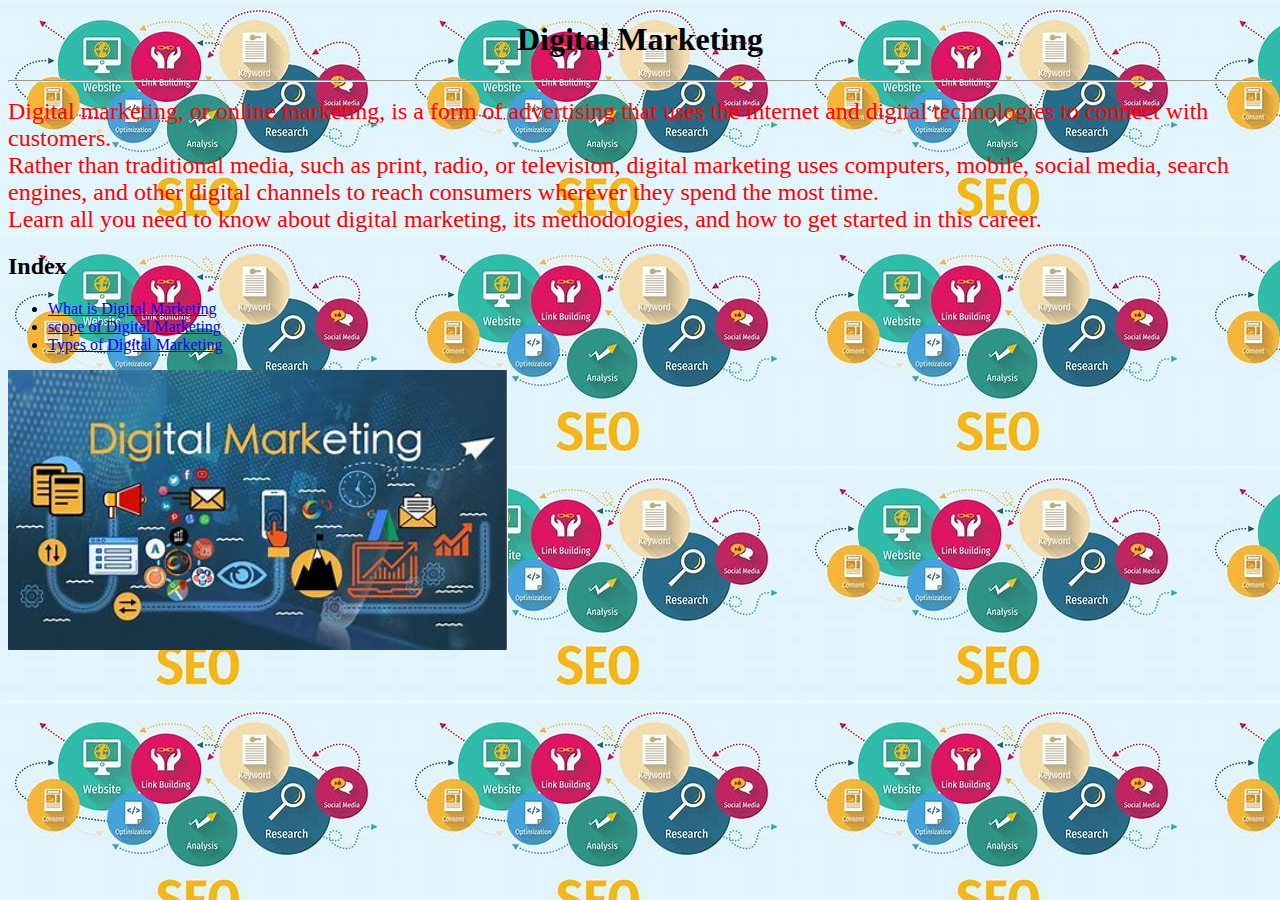
<file: index.html>
<!DOCTYPE html>
<html lang="en">
<head>
    <meta charset="UTF-8">
    <meta name="viewport" content="width=device-width, initial-scale=1.0">
    <title>Document</title>
</head>
<body background="/download (1).jpeg">
    <h1 align="center" >
      <font>Digital Marketing</font>
     
    </h1>
    <hr >
    <font color="red" size="5">
    <p > 
        Digital marketing, or online marketing, is a form of advertising that uses the internet and digital technologies to connect with customers. <br> Rather than traditional media, such as print, radio, or television, digital marketing uses computers, mobile, social media, search engines, and other digital channels to reach consumers wherever they spend the most time.
<br>
Learn all you need to know about digital marketing, its methodologies, and how to get started in this career.
</font>   
</p>
    <h2> 
         Index 
     
    </h2>
   <ul>
    <li>
        <a href="whatisdigitalmarketing.html">What is Digital Marketing</a>
    </li>
    <li>
         <a href="scope.html">scope of Digital Marketing</a>  
    </li>
    <li>
       <a href="types.html"> Types of Digital Marketing</a>
    </li>
    
   </ul>
   <img src="OIP (1).jpeg" alt="digital marketing" width="500">

</body>
</html>
</file>
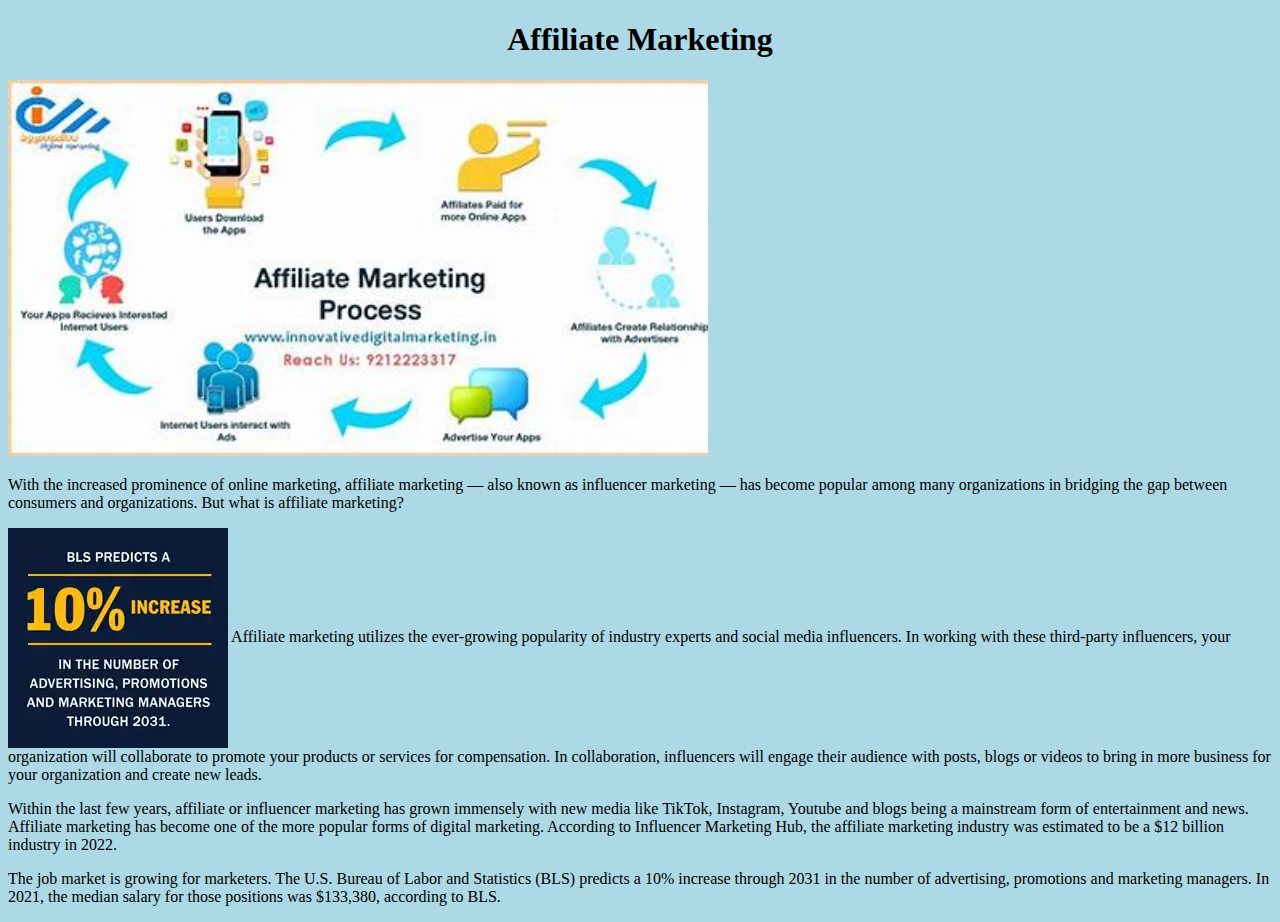
<file: affiliate.html>
<!DOCTYPE html>
<html lang="en">
<head>
    <meta charset="UTF-8">
    <meta name="viewport" content="width=device-width, initial-scale=1.0">
    <title>Document</title>
</head>
<body bgcolor="lightblue">
    <h1 align="center">
        Affiliate Marketing
    </h1>
    <img src="OIP (2).jpeg" width="700">
    <p>
        With the increased prominence of online marketing, affiliate marketing — also known as influencer marketing — has become popular among many organizations in bridging the gap between consumers and organizations. But what is affiliate marketing?
    </p>
    <img src="types-of-digital-marketing-infographic2-update-8923.webp"
    <p align="center">
        Affiliate marketing utilizes the ever-growing popularity of industry experts and social media influencers. In working with these third-party influencers, your organization will collaborate to promote your products or services for compensation. In collaboration, influencers will engage their audience with posts, blogs or videos to bring in more business for your organization and create new leads.
    </p>
    <p>
        Within the last few years, affiliate or influencer marketing has grown immensely with new media like TikTok, Instagram, Youtube and blogs being a mainstream form of entertainment and news. Affiliate marketing has become one of the more popular forms of digital marketing. According to Influencer Marketing Hub, the affiliate marketing industry was estimated to be a $12 billion industry in 2022.
    </p>
    <p>
        The job market is growing for marketers. The U.S. Bureau of Labor and Statistics (BLS) predicts a 10% increase through 2031 in the number of advertising, promotions and marketing managers. In 2021, the median salary for those positions was $133,380, according to BLS.
    </p>
</body>
</html>
</file>
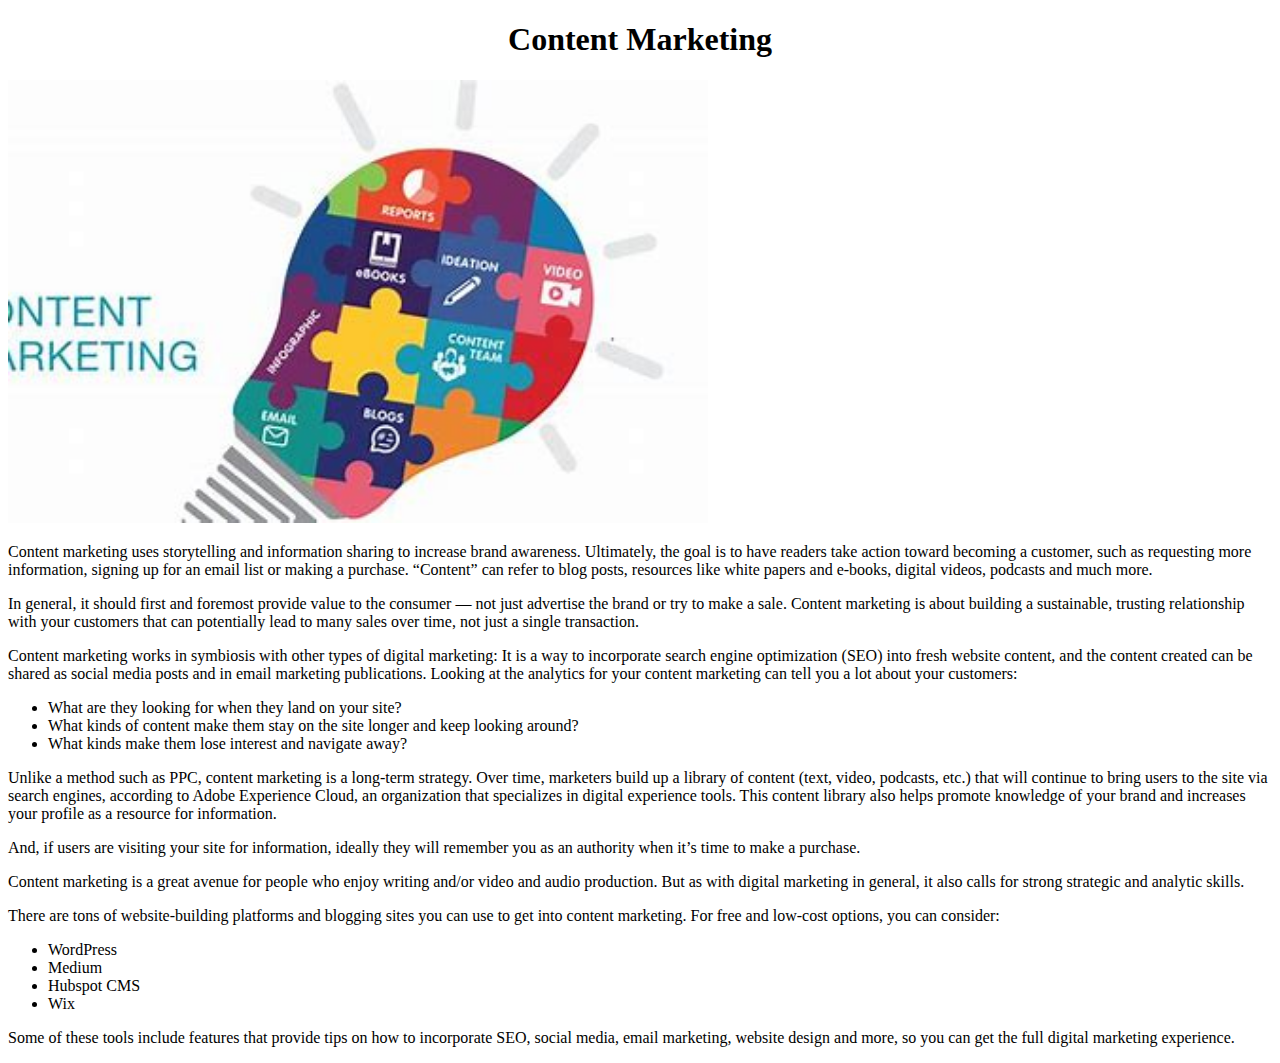
<file: content.html>
<!DOCTYPE html>
<html lang="en">
<head>
    <meta charset="UTF-8">
    <meta name="viewport" content="width=device-width, initial-scale=1.0">
    <title>Document</title>
</head>
<body>
    <h1 align="center">
        Content Marketing
    </h1>
    <img src="OIP (3).jpeg" width="700" alt="content image">
    <p>
        Content marketing uses storytelling and information sharing to increase brand awareness. Ultimately, the goal is to have readers take action toward becoming a customer, such as requesting more information, signing up for an email list or making a purchase. “Content” can refer to blog posts, resources like white papers and e-books, digital videos, podcasts and much more.
    </p>
    <p>
        In general, it should first and foremost provide value to the consumer — not just advertise the brand or try to make a sale. Content marketing is about building a sustainable, trusting relationship with your customers that can potentially lead to many sales over time, not just a single transaction.
    </p>
<p>
    Content marketing works in symbiosis with other types of digital marketing: It is a way to incorporate search engine optimization (SEO) into fresh website content, and the content created can be shared as social media posts and in email marketing publications. Looking at the analytics for your content marketing can tell you a lot about your customers:
</p>
<ul>
    <li>
        What are they looking for when they land on your site?
    </li>
    <li>
        What kinds of content make them stay on the site longer and keep looking around?
    </li>
    <li>
        What kinds make them lose interest and navigate away?
    </li>
</ul>
<p>
    Unlike a method such as PPC, content marketing is a long-term strategy. Over time, marketers build up a library of content (text, video, podcasts, etc.) that will continue to bring users to the site via search engines, according to Adobe Experience Cloud, an organization that specializes in digital experience tools. This content library also helps promote knowledge of your brand and increases your profile as a resource for information.
</p>
<p>
    And, if users are visiting your site for information, ideally they will remember you as an authority when it’s time to make a purchase.
</p>
<p>
    Content marketing is a great avenue for people who enjoy writing and/or video and audio production. But as with digital marketing in general, it also calls for strong strategic and analytic skills.
</p>
<p>
    There are tons of website-building platforms and blogging sites you can use to get into content marketing. For free and low-cost options, you can consider:
</p>
<ul>
    <li>
        WordPress
    </li>
    <li>
        Medium
    </li>
    <li>
        Hubspot CMS
    </li>
    <li>
        Wix
    </li>
</ul>
<p>
    Some of these tools include features that provide tips on how to incorporate SEO, social media, email marketing, website design and more, so you can get the full digital marketing experience.
</p>

</body>
</html>
</file>
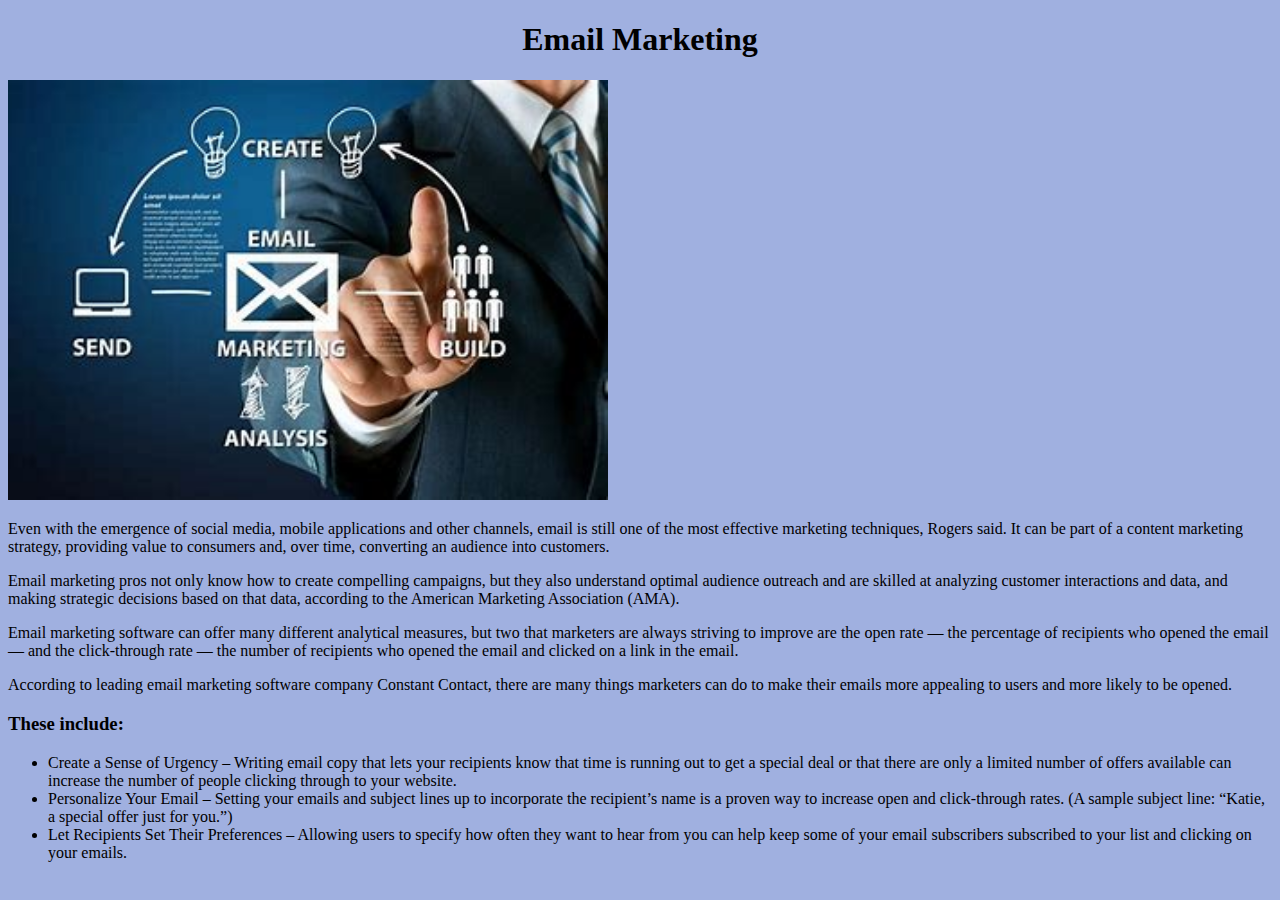
<file: Email.html>
<!DOCTYPE html>
<html lang="en">
<head>
    <meta charset="UTF-8">
    <meta name="viewport" content="width=\, initial-scale=1.0">
    <title>Document</title>
</head>
<body bgcolor="navyblue">
    <h1 align="center">
        Email Marketing
    </h1>
    <img src="OIP (4).jpeg" width="600" alt="emailmarketing">
    <p>
        Even with the emergence of social media, mobile applications and other channels, email is still one of the most effective marketing techniques, Rogers said. It can be part of a content marketing strategy, providing value to consumers and, over time, converting an audience into customers.
    </p>
<p>
    Email marketing pros not only know how to create compelling campaigns, but they also understand optimal audience outreach and are skilled at analyzing customer interactions and data, and making strategic decisions based on that data, according to the American Marketing Association (AMA).
</p>
<p>
    Email marketing software can offer many different analytical measures, but two that marketers are always striving to improve are the open rate — the percentage of recipients who opened the email — and the click-through rate — the number of recipients who opened the email and clicked on a link in the email.
</p>
<p>
    According to leading email marketing software company Constant Contact, there are many things marketers can do to make their emails more appealing to users and more likely to be opened.
</p>
<h3>
    These include:
</h3>
<ul>
    <li>
        Create a Sense of Urgency – Writing email copy that lets your recipients know that time is running out to get a special deal or that there are only a limited number of offers available can increase the number of people clicking through to your website.

    </li>
    <li>
        Personalize Your Email – Setting your emails and subject lines up to incorporate the recipient’s name is a proven way to increase open and click-through rates. (A sample subject line: “Katie, a special offer just for you.”)

    </li>
    <li>
        Let Recipients Set Their Preferences – Allowing users to specify how often they want to hear from you can help keep some of your email subscribers subscribed to your list and clicking on your emails.
    </li>
</ul>
</body>
</html>
</file>
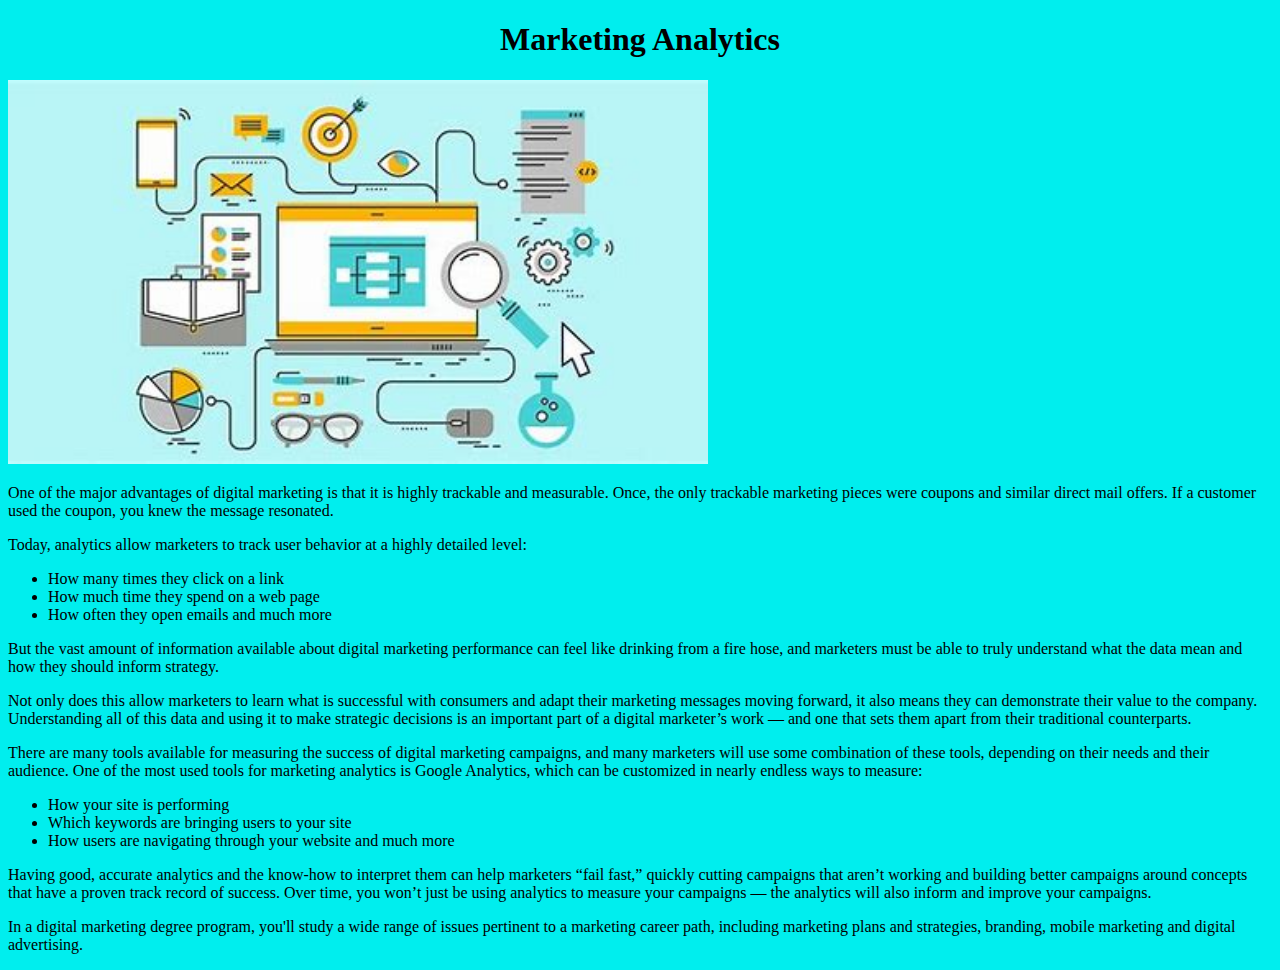
<file: marketing.html>
<!DOCTYPE html>
<html lang="en">
<head>
    <meta charset="UTF-8">
    <meta name="viewport" content="width=device-width, initial-scale=1.0">
    <title>Document</title>
</head>
<body bgcolor="lightblueeeeeeeeeeeeeeee">
    <h1 align="center">
        Marketing Analytics
    </h1>
    <img src="download.jpeg" alt="marketinganalutics" width="700">
<p>
    One of the major advantages of digital marketing is that it is highly trackable and measurable. Once, the only trackable marketing pieces were coupons and similar direct mail offers. If a customer used the coupon, you knew the message resonated.
</p>
<p>
    Today, analytics allow marketers to track user behavior at a highly detailed level:
</p>
<ul>
    <li>
        How many times they click on a link
    </li>
<li>
    How much time they spend on a web page
</li>
<li>
    How often they open emails and much more
</li>
</ul>
<p>
    But the vast amount of information available about digital marketing performance can feel like drinking from a fire hose, and marketers must be able to truly understand what the data mean and how they should inform strategy.
</p>
<p>
    Not only does this allow marketers to learn what is successful with consumers and adapt their marketing messages moving forward, it also means they can demonstrate their value to the company. Understanding all of this data and using it to make strategic decisions is an important part of a digital marketer’s work — and one that sets them apart from their traditional counterparts.
</p>
<p>
    There are many tools available for measuring the success of digital marketing campaigns, and many marketers will use some combination of these tools, depending on their needs and their audience. One of the most used tools for marketing analytics is Google Analytics, which can be customized in nearly endless ways to measure:
</p>
<ul>
    <li>
        How your site is performing
    </li>
    <li>
        Which keywords are bringing users to your site
    </li>
    <li>
        How users are navigating through your website and much more
    </li>

</ul>
<p>
    Having good, accurate analytics and the know-how to interpret them can help marketers “fail fast,” quickly cutting campaigns that aren’t working and building better campaigns around concepts that have a proven track record of success. Over time, you won’t just be using analytics to measure your campaigns — the analytics will also inform and improve your campaigns.
</p>
<p>
    In a digital marketing degree program, you'll study a wide range of issues pertinent to a marketing career path, including marketing plans and strategies, branding, mobile marketing and digital advertising.  
</p>
</body>
</html>
</file>
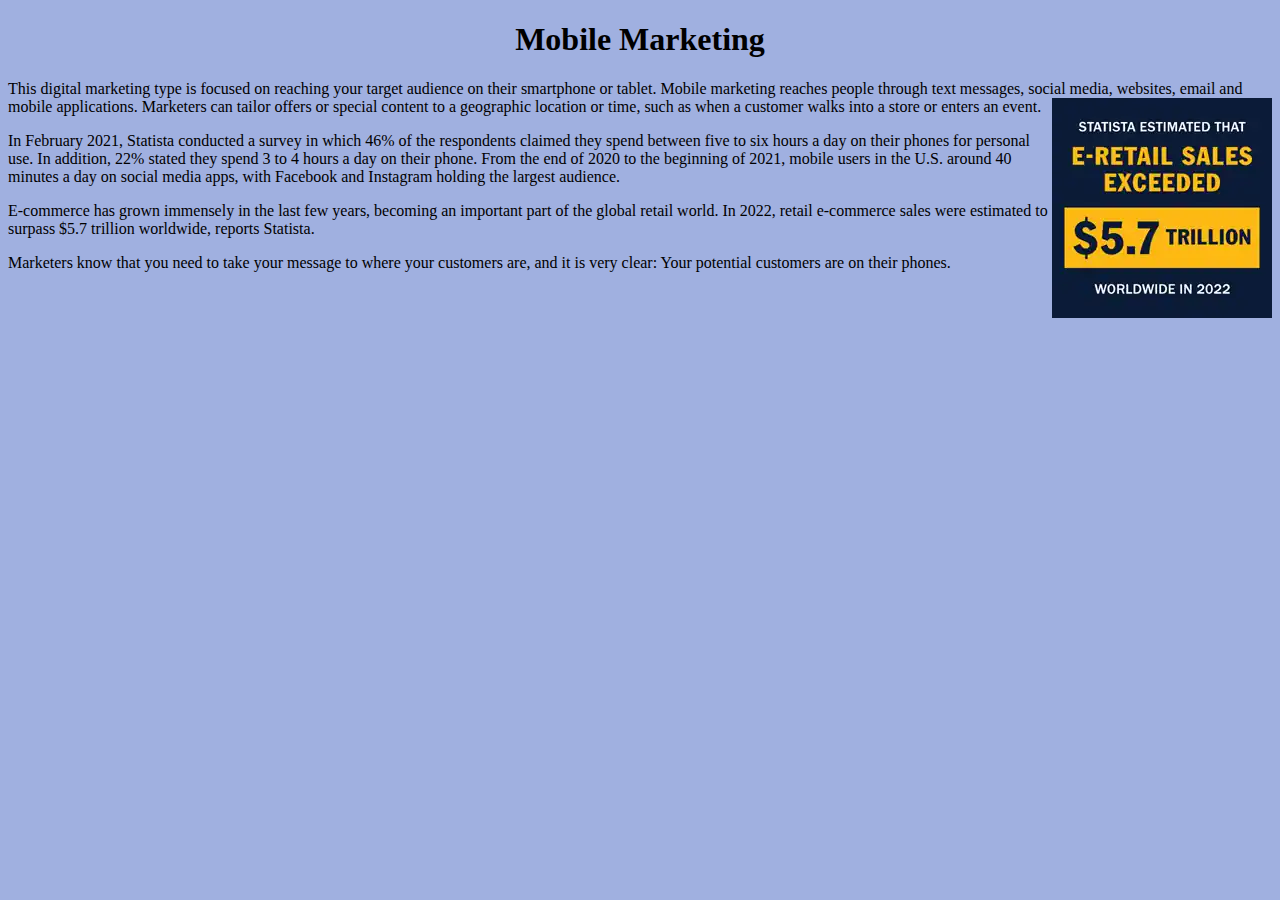
<file: mobile.html>
<!DOCTYPE html>
<html lang="en">
<head>
    <meta charset="UTF-8">
    <meta name="viewport" content="width=device-width, initial-scale=1.0">
    <title>Document</title>
</head>
<body bgcolor="navyblue">
    <h1 align="center">
        Mobile Marketing
    </h1>
    <p>
        This digital marketing type is focused on reaching your target audience on their smartphone or tablet. Mobile marketing reaches people through text messages, social media, websites, email and mobile applications. Marketers can tailor offers or special content to a geographic location or time, such as when a customer walks into a store or enters an event.
    <img  src="2022-eretail-sales-infographic-5.webp" align="right"
</p>
<p>
    In February 2021, Statista conducted a survey in which 46% of the respondents claimed they spend between five to six hours a day on their phones for personal use. In addition, 22% stated they spend 3 to 4 hours a day on their phone. From the end of 2020 to the beginning of 2021, mobile users in the U.S. around 40 minutes a day on social media apps, with Facebook and Instagram holding the largest audience.
</p>
<p>
    E-commerce has grown immensely in the last few years, becoming an important part of the global retail world. In 2022, retail e-commerce sales were estimated to surpass $5.7 trillion worldwide, reports Statista.
</p>
<p>
    Marketers know that you need to take your message to where your customers are, and it is very clear: Your potential customers are on their phones.
</p>
</body>
</html>
</file>
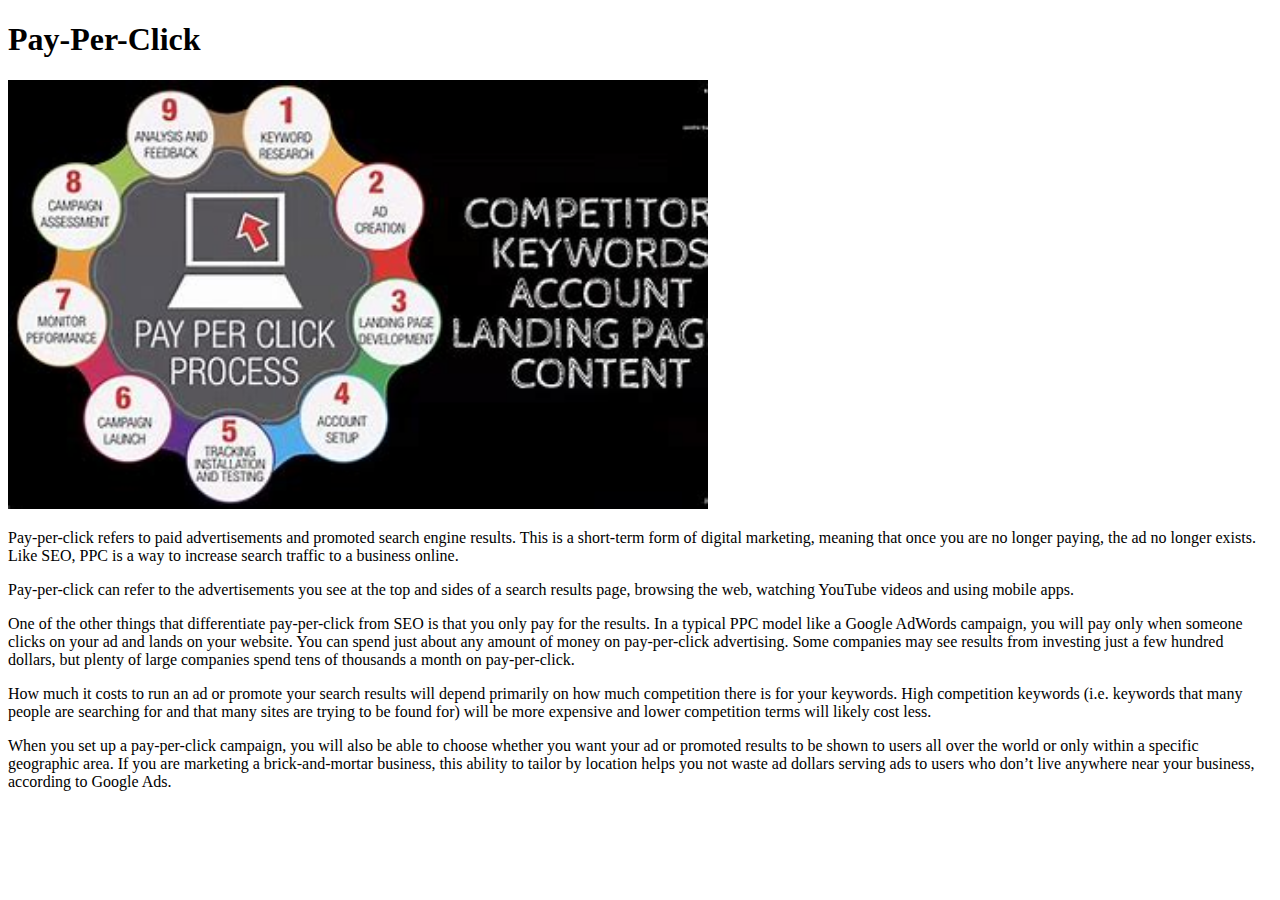
<file: pay.html>
<!DOCTYPE html>
<html lang="en">
<head>
    <meta charset="UTF-8">
    <meta name="viewport" content="width=device-width, initial-scale=1.0">
    <title>Document</title>
</head>
<body>
    
    <h1>
        Pay-Per-Click
    </h1>
    <img src="OIP (5).jpeg" alt="Pay-Per-Click" width="700">
<p>
    Pay-per-click refers to paid advertisements and promoted search engine results. This is a short-term form of digital marketing, meaning that once you are no longer paying, the ad no longer exists. Like SEO, PPC is a way to increase search traffic to a business online.
</p>
<p>
    Pay-per-click can refer to the advertisements you see at the top and sides of a search results page, browsing the web, watching YouTube videos and using mobile apps.
</p>
<p>
    One of the other things that differentiate pay-per-click from SEO is that you only pay for the results. In a typical PPC model like a Google AdWords campaign, you will pay only when someone clicks on your ad and lands on your website. You can spend just about any amount of money on pay-per-click advertising. Some companies may see results from investing just a few hundred dollars, but plenty of large companies spend tens of thousands a month on pay-per-click.
</p>
<p>
    How much it costs to run an ad or promote your search results will depend primarily on how much competition there is for your keywords. High competition keywords (i.e. keywords that many people are searching for and that many sites are trying to be found for) will be more expensive and lower competition terms will likely cost less.
</p>
<p>
    When you set up a pay-per-click campaign, you will also be able to choose whether you want your ad or promoted results to be shown to users all over the world or only within a specific geographic area. If you are marketing a brick-and-mortar business, this ability to tailor by location helps you not waste ad dollars serving ads to users who don’t live anywhere near your business, according to Google Ads.
</p>
</body>
</html>
</file>
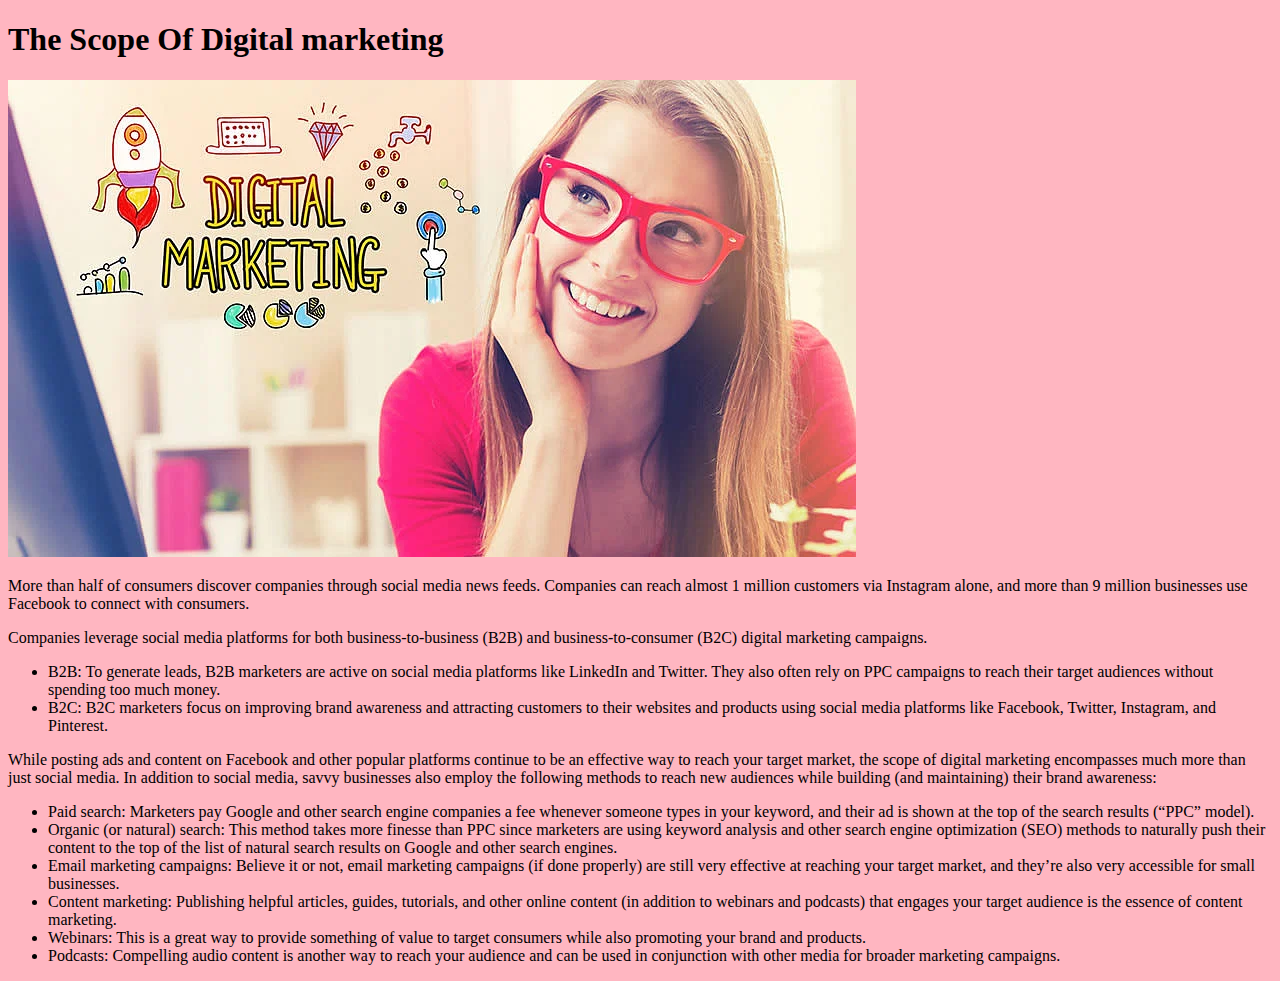
<file: scope.html>
<!DOCTYPE html>
<html lang="en">
<head>
    <meta charset="UTF-8">
    <meta name="viewport" content="width=device-width, initial-scale=1.0">
    <title>Document</title>
</head>
<body bgcolor="lightpink">
    <h1>
       The Scope Of Digital marketing
    </h1>
    <img src="The_Scope_of_Digital_Marketing_in_2022.webp">
    <p>
        More than half of consumers discover companies through social media news feeds. Companies can reach almost 1 million customers via Instagram alone, and more than 9 million businesses use Facebook to connect with consumers. 
    </p>
    <p>
        Companies leverage social media platforms for both business-to-business (B2B) and business-to-consumer (B2C) digital marketing campaigns.
    </p>
    <ul>
  <li>
    B2B: To generate leads, B2B marketers are active on social media platforms like LinkedIn and Twitter. They also often rely on PPC campaigns to reach their target audiences without spending too much money.
  </li>
  <li>
    B2C: B2C marketers focus on improving brand awareness and attracting customers to their websites and products using social media platforms like Facebook, Twitter, Instagram, and Pinterest.
  </li>
    </ul>

    <p>
        While posting ads and content on Facebook and other popular platforms continue to be an effective way to reach your target market, the scope of digital marketing encompasses much more than just social media. In addition to social media, savvy businesses also employ the following methods to reach new audiences while building (and maintaining) their brand awareness:
    </p>

    <ul>
        <li>
            Paid search: Marketers pay Google and other search engine companies a fee whenever someone types in your keyword, and their ad is shown at the top of the search results (“PPC” model).  
        </li>
        <li>
            Organic (or natural) search: This method takes more finesse than PPC since marketers are using keyword analysis and other search engine optimization (SEO) methods to naturally push their content to the top of the list of natural search results on Google and other search engines.
        </li>
        <li>
            Email marketing campaigns: Believe it or not, email marketing campaigns (if done properly) are still very effective at reaching your target market, and they’re also very accessible for small businesses.
        </li>
        <li>
            Content marketing: Publishing helpful articles, guides, tutorials, and other online content (in addition to webinars and podcasts) that engages your target audience is the essence of content marketing.
        </li>
        <li>
            Webinars: This is a great way to provide something of value to target consumers while also promoting your brand and products.
        </li>
        <li>
            Podcasts: Compelling audio content is another way to reach your audience and can be used in conjunction with other media for broader marketing campaigns.
        </li>
    </ul>
</body>
</html>
</file>
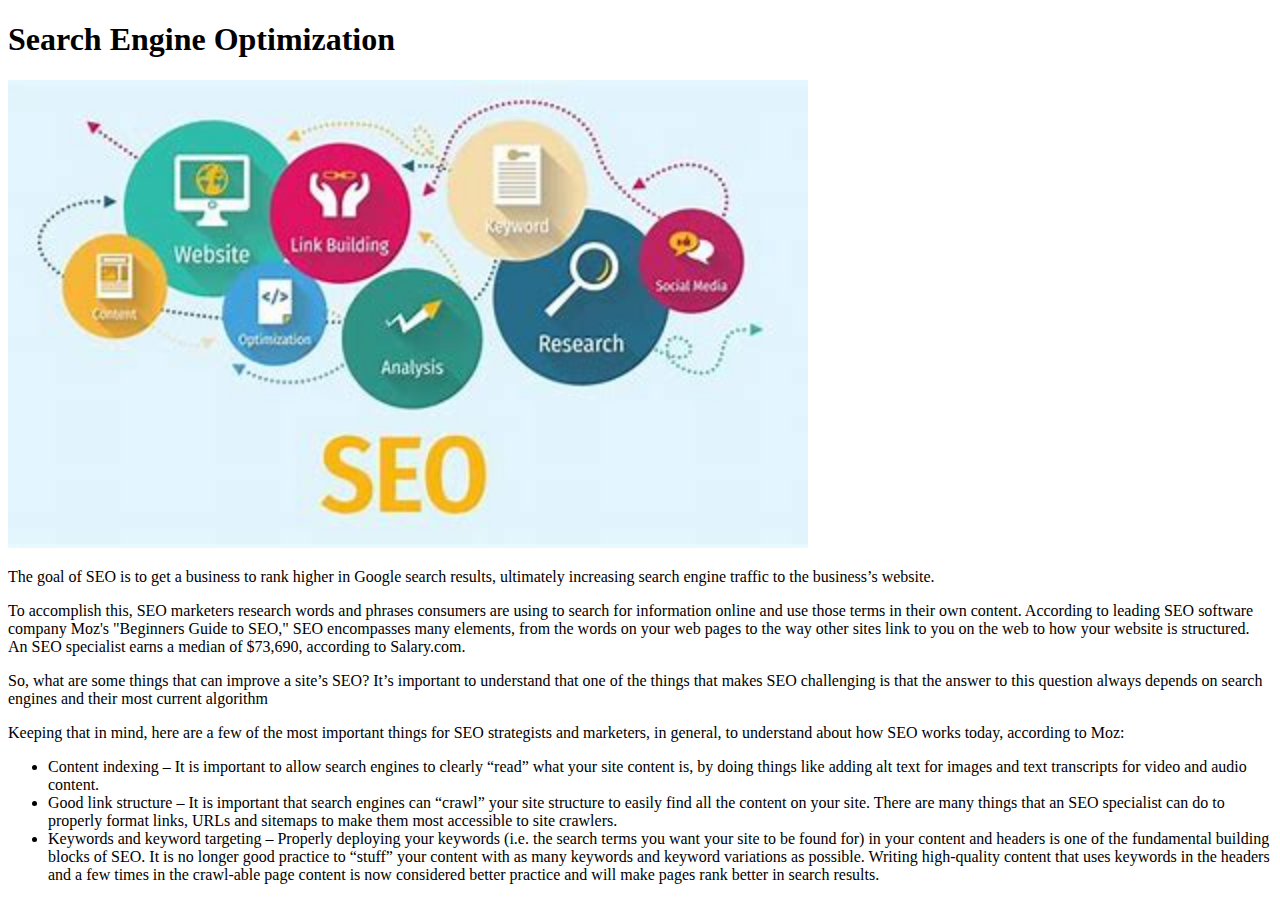
<file: search.html>
<!DOCTYPE html>
<html lang="en">
<head>
    <meta charset="UTF-8">
    <meta name="viewport" content="width=device-width, initial-scale=1.0">
    <title>Document</title>
</head>
<body>
    <h1>
    Search Engine Optimization</h1>
    <img src="download (1).jpeg" alt="Search" width="800">
<p>
    The goal of SEO is to get a business to rank higher in Google search results, ultimately increasing search engine traffic to the business’s website.
</p>
<p>
    To accomplish this, SEO marketers research words and phrases consumers are using to search for information online and use those terms in their own content. According to leading SEO software company Moz's "Beginners Guide to SEO," SEO encompasses many elements, from the words on your web pages to the way other sites link to you on the web to how your website is structured. An SEO specialist earns a median of $73,690, according to Salary.com.
</p>
<p>
    So, what are some things that can improve a site’s SEO? It’s important to understand that one of the things that makes SEO challenging is that the answer to this question always depends on search engines and their most current algorithm
</p>
<p>
    Keeping that in mind, here are a few of the most important things for SEO strategists and marketers, in general, to understand about how SEO works today, according to Moz:
</p>
<ul>
    <li>
        Content indexing – It is important to allow search engines to clearly “read” what your site content is, by doing things like adding alt text for images and text transcripts for video and audio content.

<li>Good link structure – It is important that search engines can “crawl” your site structure to easily find all the content on your site. There are many things that an SEO specialist can do to properly format links, URLs and sitemaps to make them most accessible to site crawlers.
</li>
<li>Keywords and keyword targeting – Properly deploying your keywords (i.e. the search terms you want your site to be found for) in your content and headers is one of the fundamental building blocks of SEO. It is no longer good practice to “stuff” your content with as many keywords and keyword variations as possible. Writing high-quality content that uses keywords in the headers and a few times in the crawl-able page content is now considered better practice and will make pages rank better in search results.
</li>    
</li>
</ul>
</body>
</html>
</file>
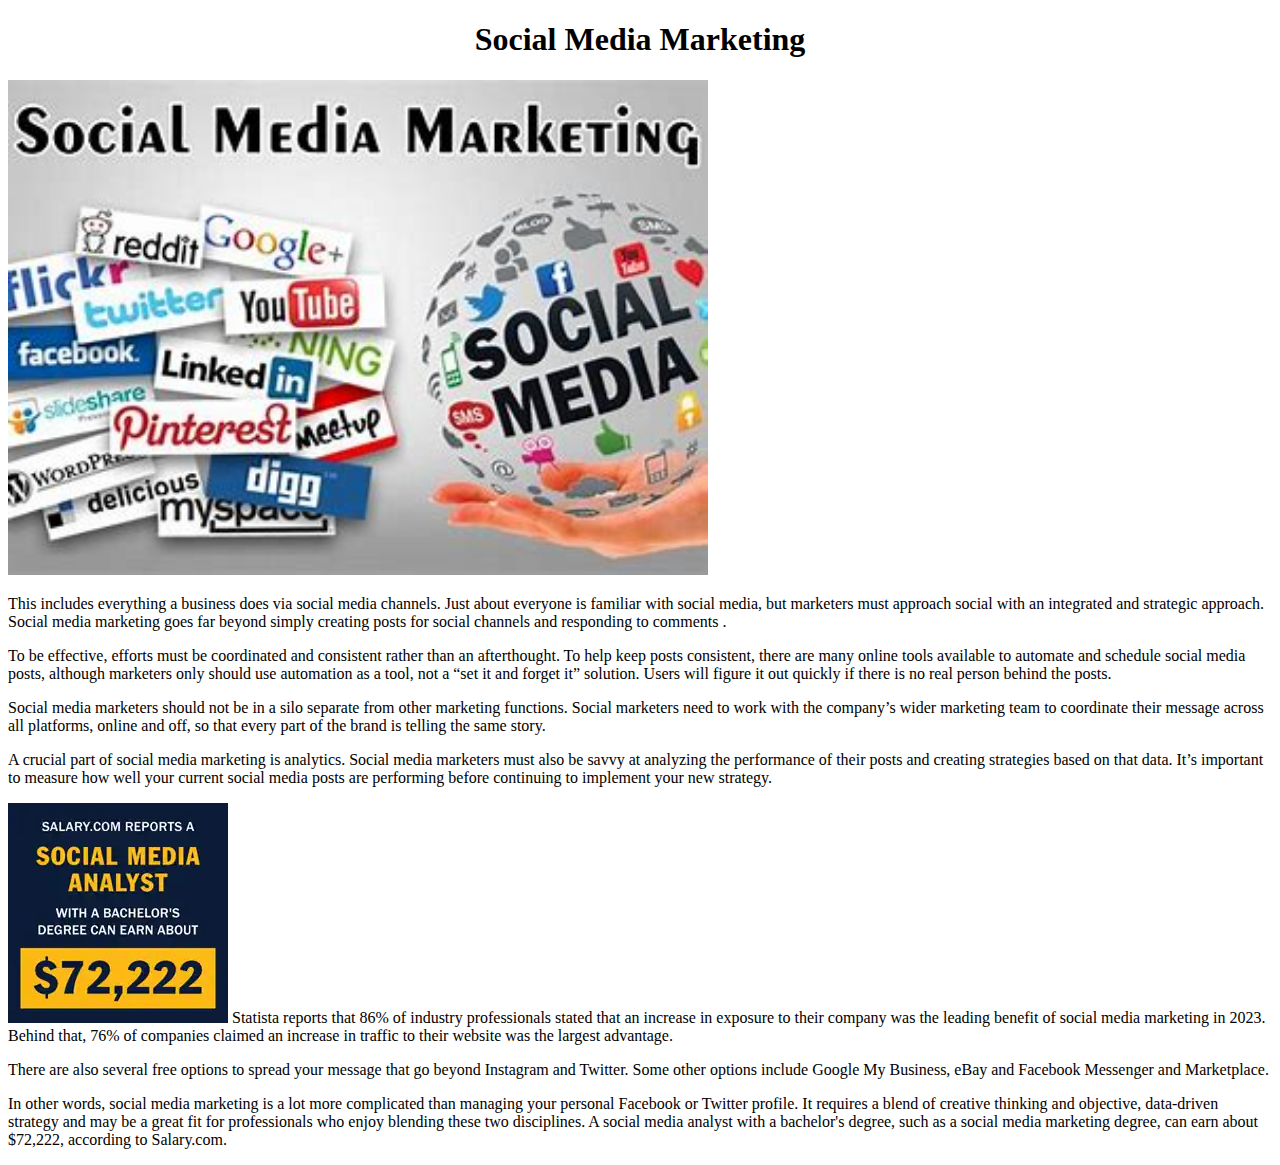
<file: social.html>
<!DOCTYPE html>
<html lang="en">
<head>
    <meta charset="UTF-8">
    <meta name="viewport" content="width=device-width, initial-scale=1.0">
    <title>Document</title>
</head>
<body>
    <h1 align="center">
        Social Media Marketing
    </h1>
    <img src="OIP (6).jpeg" width="700">
    <p>
        This includes everything a business does via social media channels. Just about everyone is familiar with social media, but marketers must approach social with an integrated and strategic approach. Social media marketing goes far beyond simply creating posts for social channels and responding to comments
    .</p>

    <p>
        To be effective, efforts must be coordinated and consistent rather than an afterthought. To help keep posts consistent, there are many online tools available to automate and schedule social media posts, although marketers only should use automation as a tool, not a “set it and forget it” solution. Users will figure it out quickly if there is no real person behind the posts.
    </p>
    <p>
        Social media marketers should not be in a silo separate from other marketing functions. Social marketers need to work with the company’s wider marketing team to coordinate their message across all platforms, online and off, so that every part of the brand is telling the same story.
    </p>
    <p>
        A crucial part of social media marketing is analytics. Social media marketers must also be savvy at analyzing the performance of their posts and creating strategies based on that data. It’s important to measure how well your current social media posts are performing before continuing to implement your new strategy.
    </p>
    <p>
    <img src="types-of-digital-marketing-infographic1-update-8923.webp">
    Statista reports that 86% of industry professionals stated that an increase in exposure to their company was the leading benefit of social media marketing in 2023. Behind that, 76% of companies claimed an increase in traffic to their website was the largest advantage.    
</p>
<p>
    There are also several free options to spread your message that go beyond Instagram and Twitter. Some other options include Google My Business, eBay and Facebook Messenger and Marketplace.
</p>
<p>
    In other words, social media marketing is a lot more complicated than managing your personal Facebook or Twitter profile. It requires a blend of creative thinking and objective, data-driven strategy and may be a great fit for professionals who enjoy blending these two disciplines. A social media analyst with a bachelor's degree, such as a social media marketing degree, can earn about $72,222, according to Salary.com.
</p>
</body>
</html>
</file>
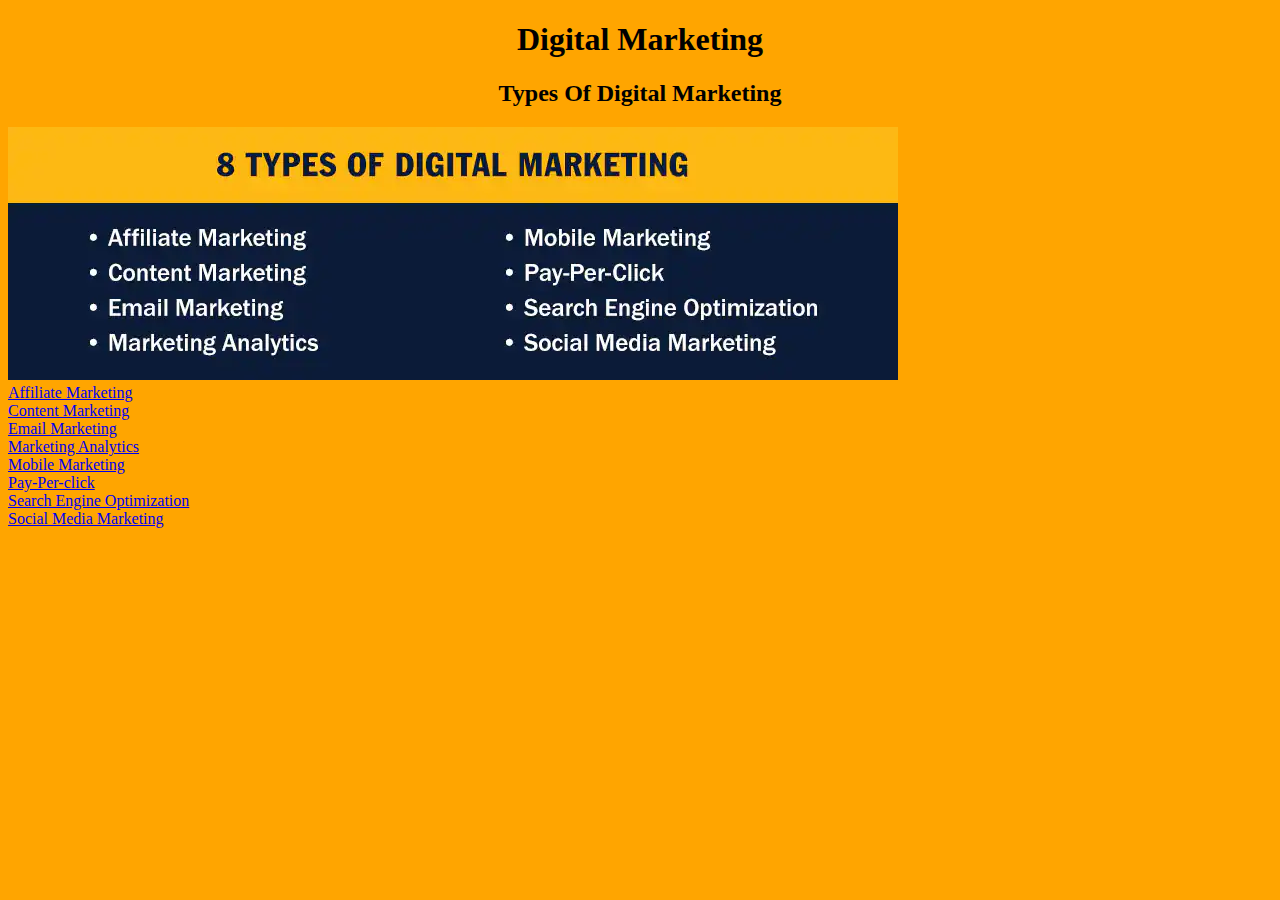
<file: types.html>
<!DOCTYPE html>
<html lang="en">
<head>
    <meta charset="UTF-8">
    <meta name="viewport" content="width=device-width, initial-scale=1.0">
    <title>Document</title>
</head>
<body bgcolor="orange">

<h1 align="center">
    Digital Marketing
</h1>
    <h2 align="center">
        Types Of Digital Marketing
    </h2>
    <img src="types-of-digital-marketing-infographic3-update-8923.webp"
    <ul>

   
<li>
    <a href="affiliate.html">Affiliate Marketing</a>
</li>
<li>
    <a href="content.html">Content Marketing</a>
</li>
<li>
    <a href="Email.html">
Email Marketing
    </a>
    <li>
        <a href="marketing.html">
Marketing Analytics
        </a>
        <li>
            <a href="mobile.html">
Mobile Marketing
            </a>
            <li>
                <a href="pay.html">
                    Pay-Per-click
                </a>
                <li>
                    <a href="search.html">
                        Search Engine Optimization
                    </a>
                    <li>
                        <a href="social.html">
                            Social Media Marketing
                        </a>
                    </li>
                </li>
            </li>
        </li>
    </li>

</li>
</ul>
</body>
</html>
</file>
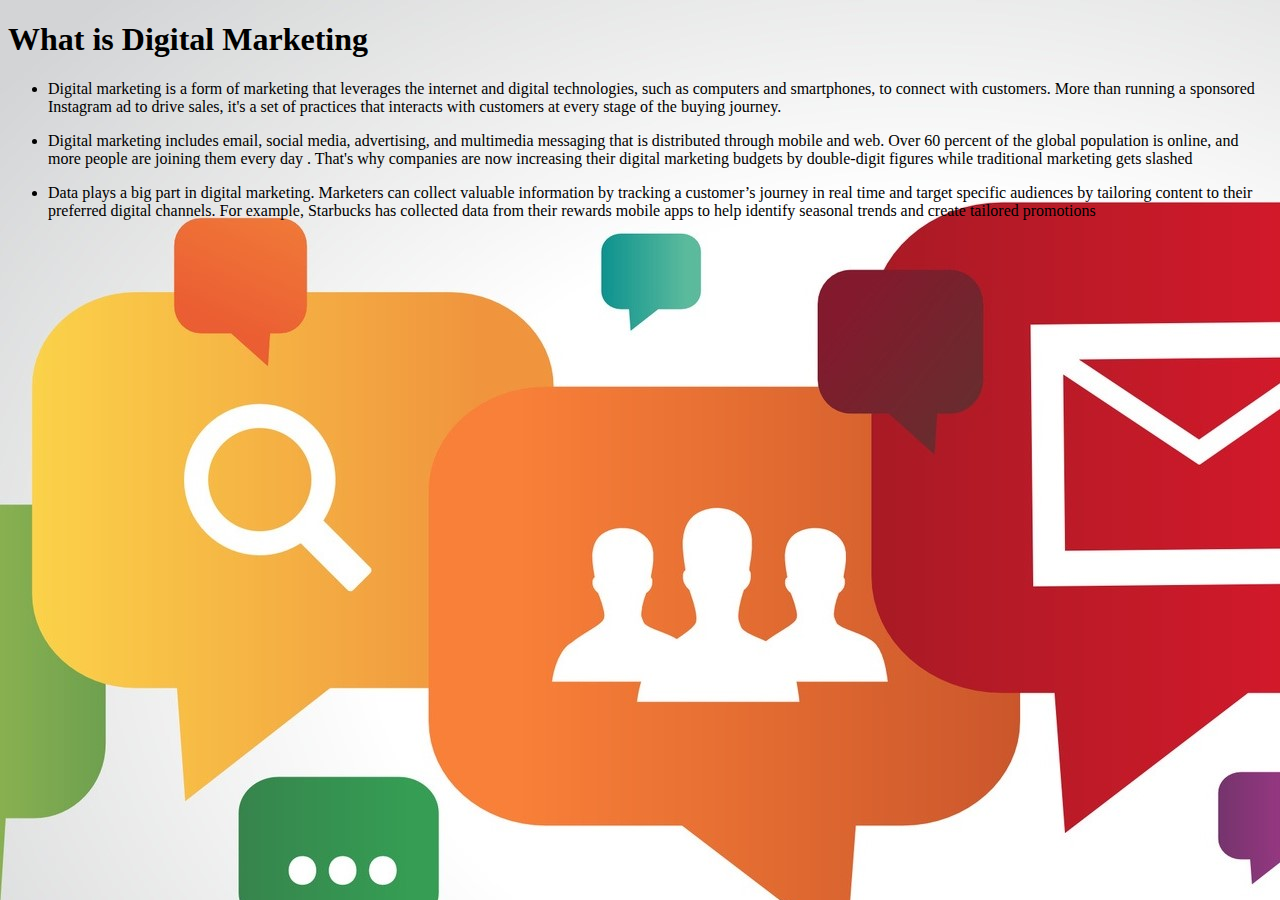
<file: whatisdigitalmarketing.html>
<!DOCTYPE html>
<html lang="en">
<head >
    <meta charset="UTF-8">
    <meta name="viewport" content="width=device-width, initial-scale=1.0">
    <title>Document</title>
</head>
<body background="R.jpeg">
    <h1>
        What is Digital Marketing
    </h1>
    <ul>
    <li><p>
        Digital marketing is a form of marketing that leverages the internet and digital technologies, such as computers and smartphones, to connect with customers. More than running a sponsored Instagram ad to drive sales, it's a set of practices that interacts with customers at every stage of the buying journey.
    </p></li>

    <li><p>
Digital marketing includes email, social media, advertising, and multimedia messaging that is distributed through mobile and web. Over 60 percent of the global population is online, and more people are joining them every day . That's why companies are now increasing their digital marketing budgets by double-digit figures while traditional marketing gets slashed
    </p></li>
    <li><p>
        Data plays a big part in digital marketing. Marketers can collect valuable information by tracking a customer’s journey in real time and target specific audiences by tailoring content to their preferred digital channels. For example, Starbucks has collected data from their rewards mobile apps to help identify seasonal trends and create tailored promotions
    </p></li>
</body>
</html>
</file>
